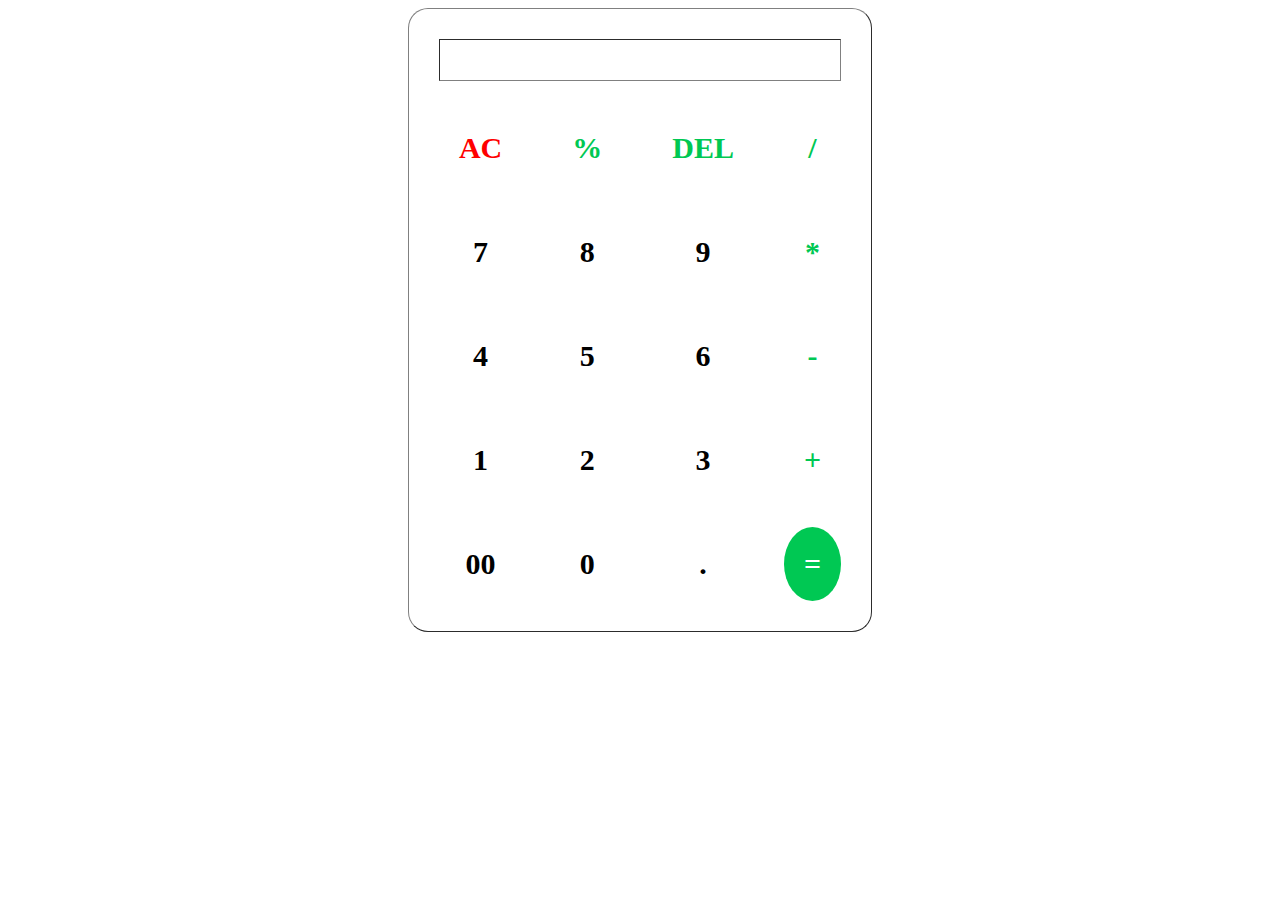
<file: Calculator/index.html>
<!DOCTYPE html>
<html lang="en">
<head>
    <meta charset="UTF-8">
    <meta name="viewport" content="width=device-width, initial-scale=1.0">
    <link rel="stylesheet" href="style.css">
    <title>Document</title>
</head>
<body>
    <table border="1px" align="center" cellspacing="30px" cellpadding="20px">
        <tr>
            <th colspan="4" id="screen"> </th>
        </tr>

        <tr>
            <td style="color: red;" onclick="AC()">AC</td>
            <td style="color:#00C853;" onclick="cal('%')">%</td>
            <td style="color:#00C853;" onclick="DEL()">DEL</td>
            <td style="color:#00C853;" onclick="cal('/')">/</td>
        </tr>

        <tr>
            <td onclick="cal('7')">7</td>
            <td onclick="cal('8')">8</td>
            <td onclick="cal('9')">9</td>
            <td style="color:#00C853;" onclick="cal('*')">*</td>
        </tr>

        <tr>
            <td onclick="cal('4')">4</td>
            <td onclick="cal('5')">5</td>
            <td onclick="cal('6')">6</td>
            <td style="color:#00C853;" onclick="cal('-')">-</td>
        </tr>

        <tr>
            <td onclick="cal('1')">1</td>
            <td onclick="cal('2')">2</td>
            <td onclick="cal('3')">3</td>
            <td style="color:#00C853;" onclick="cal('+')">+</td>
        </tr>

        <tr>
            <td onclick="cal('00')">00</td>
            <td onclick="cal('0')">0</td>
            <td onclick="cal('.')">.</td>
            <td style="background-color:#00C853;color: white;" onclick="res()">=</td>
        </tr>
    <script src="app.js"></script>
</body>
</html>
</file>
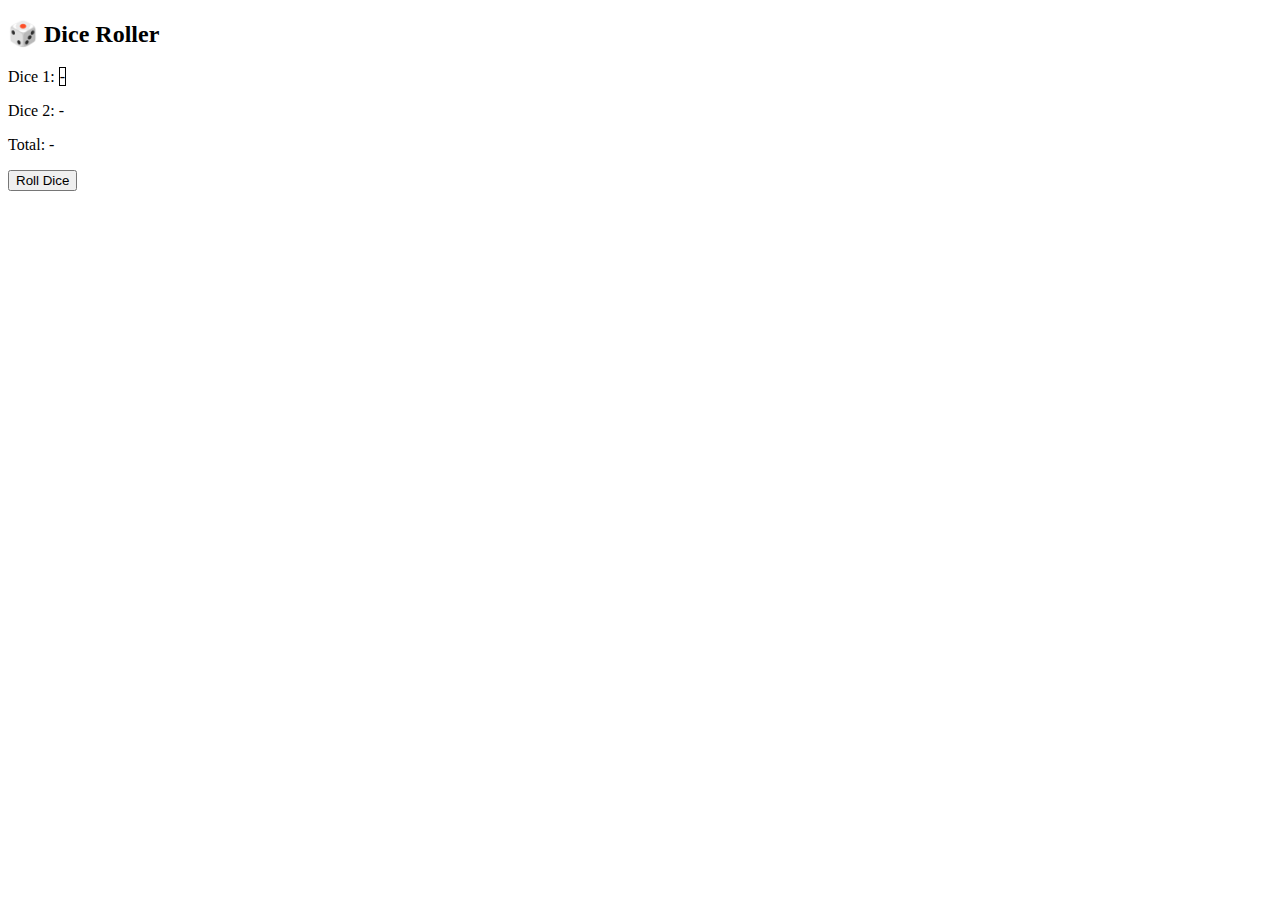
<file: dice roll/index.html>
<!DOCTYPE html>
<html lang="en">
<head>
<meta charset="UTF-8">
<meta name="viewport" content="width=device-width, initial-scale=1.0">
<title>Two Dice Roll</title>
</head>
<style>
    #dice1{
        border: 1px solid black;
        height: 100px;
    }
</style>
<body>

<h2>🎲 Dice Roller</h2>
<p>Dice 1: <span id="dice1">-</span></p>
<p>Dice 2: <span id="dice2">-</span></p>
<p>Total: <span id="total">-</span></p>

<button onclick="rollDice()">Roll Dice</button>

<script>
function rollDice() {
    // Generate random numbers from 1 to 6
    let dice1 = Math.floor(Math.random() * 6) + 1;
    let dice2 = Math.floor(Math.random() * 6) + 1;

    // Update HTML
    document.getElementById('dice1').innerText = dice1;
    document.getElementById('dice2').innerText = dice2;
    document.getElementById('total').innerText = dice1 + dice2;
}
</script>

</body>
</html>
</file>
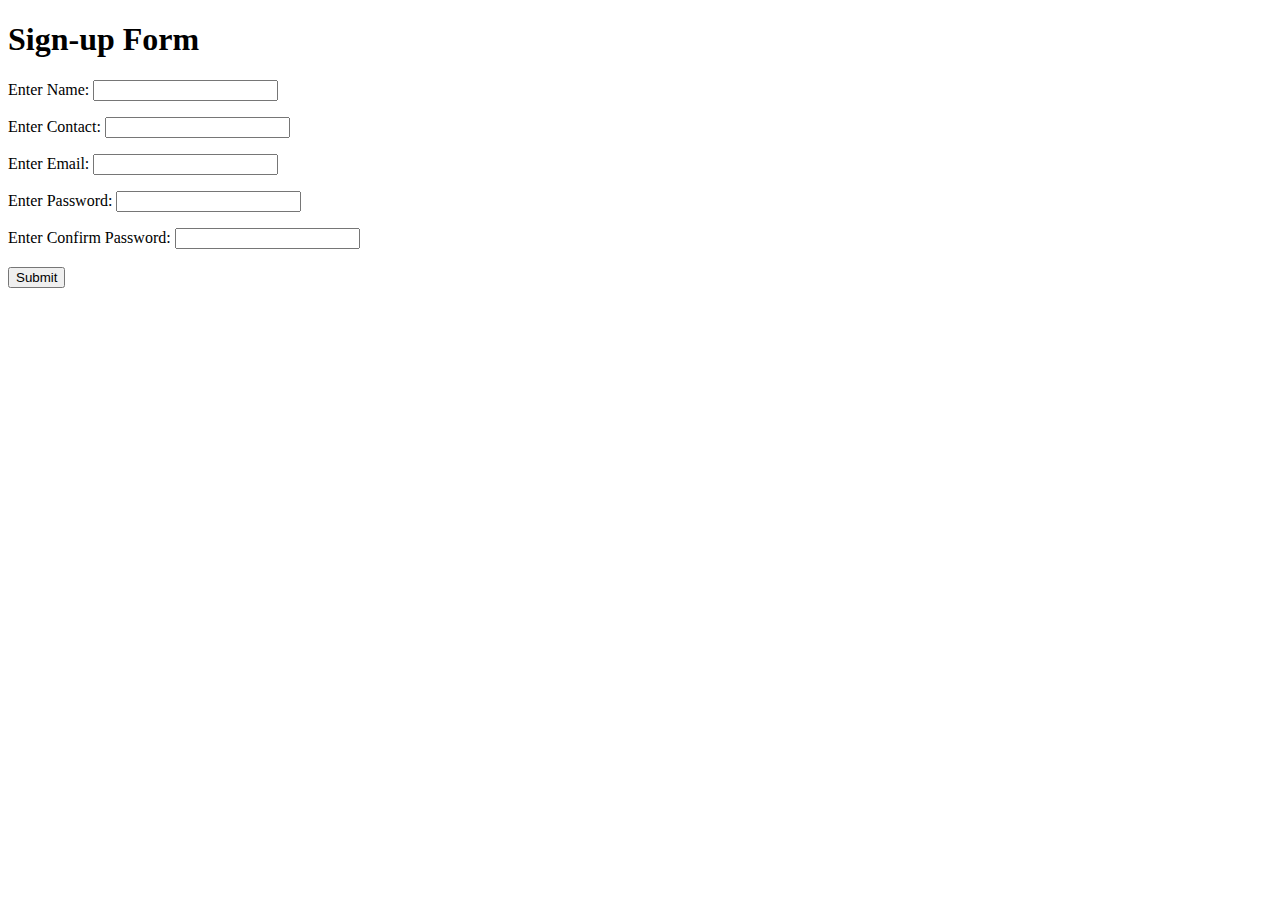
<file: Form validation/index.html>
<!DOCTYPE html>
<html lang="en">
<head>
    <meta charset="UTF-8">
    <meta name="viewport" content="width=device-width, initial-scale=1.0">
    <link rel="stylesheet" href="style.css">
    <title>Document</title>
</head>
<body>
    <h1>Sign-up Form</h1>
    <form action="">
        <p id="errname"></p>
        Enter Name: <input type="text" id="name"> <br>
        <p id="errnum"></p>
        Enter Contact: <input type="text" id="num"> <br>
        <p id="erremail"></p>
        Enter Email: <input type="text" id="email"> <br>
        <p id="errpass"></p>
        Enter Password: <input type="text" id="pass"> <br>
        <p id="errcpass"></p>
        Enter Confirm Password: <input type="text" id="cpass"> <br><br>
        <input type="Submit" onclick="return formValid()">
    </form>
    <script src="app.js"></script>
</body>
</html>
</file>
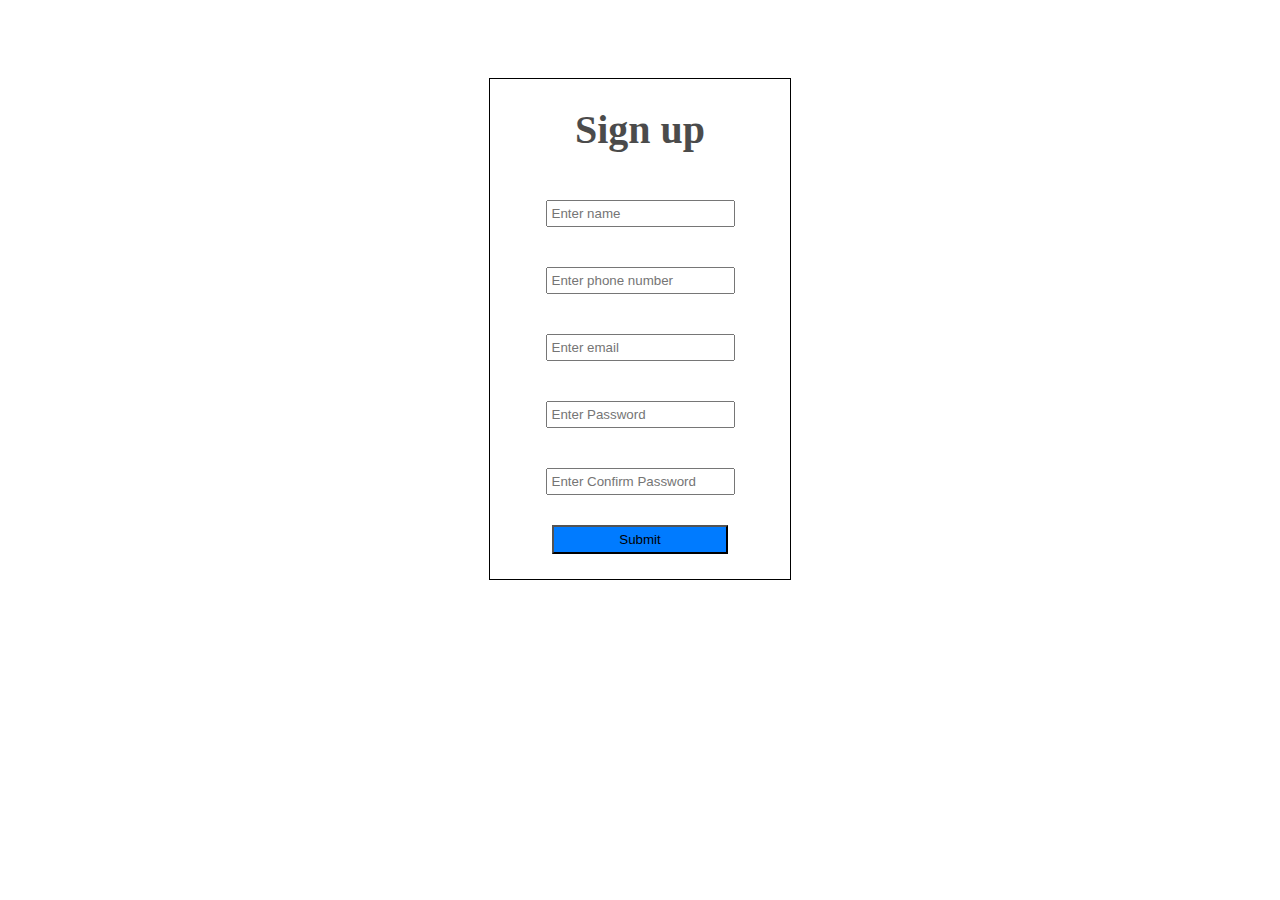
<file: Sign-up form/index.html>
<!DOCTYPE html>
<html lang="en">
<head>
    <meta charset="UTF-8">
    <meta name="viewport" content="width=device-width, initial-scale=1.0">
    <link rel="stylesheet" href="style.css">
    <title>Document</title>
</head>
<body>
    <div class="main">
        <h1>Sign up</h1>
        <input type="text" placeholder="Enter name" class="main1" id="name">
        <input type="text" placeholder="Enter phone number" class="main1" id="num">
        <input type="text" placeholder="Enter email" class="main1" id="email">
        <input type="text" placeholder="Enter Password" class="main1" id="pass">
        <input type="text" placeholder="Enter Confirm Password" class="main1" id="cpass"> <br>
        <input type="Submit" class="main2" onclick="return fun()">
    </div>

    <script src="app.js"></script>
</body>
</html>
</file>
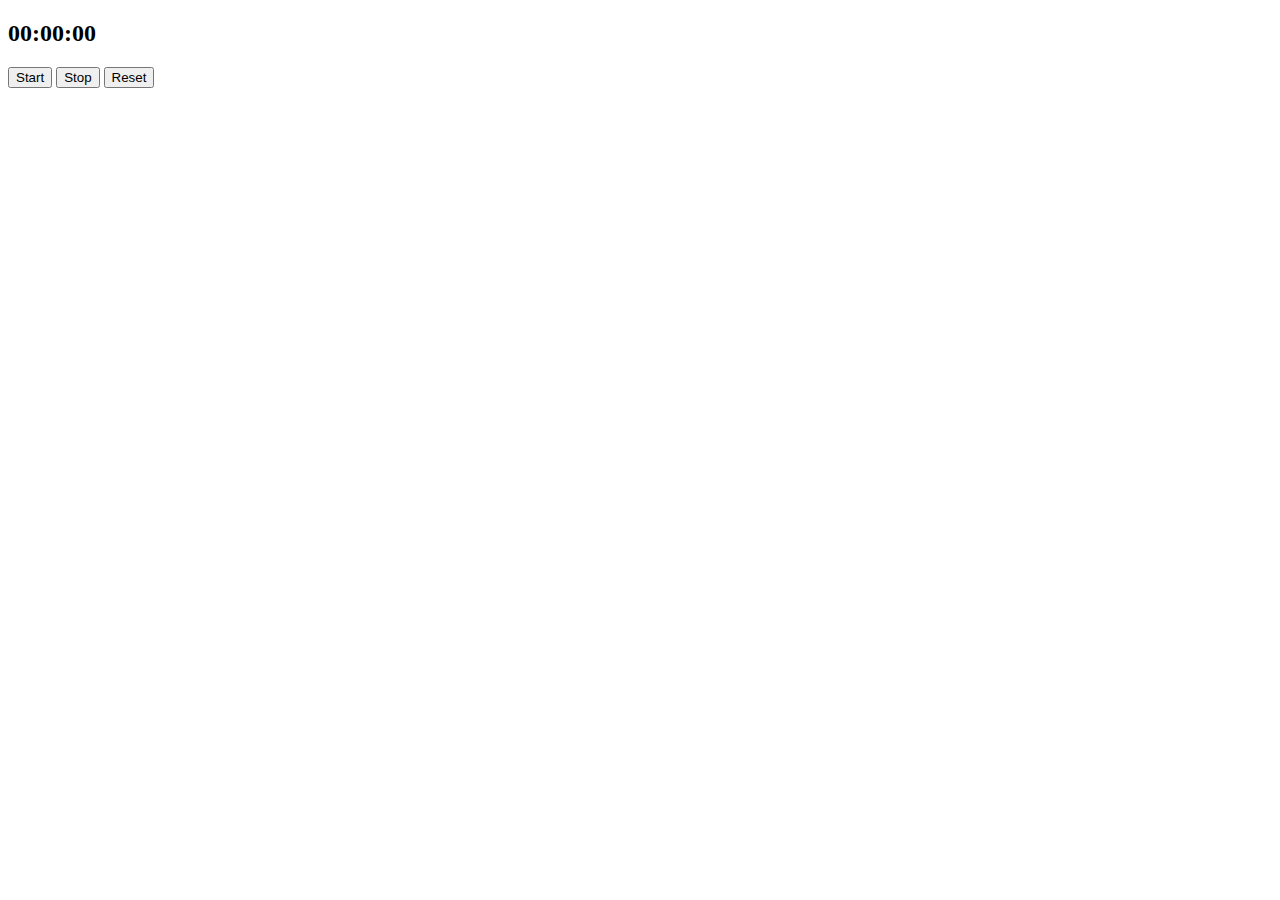
<file: Stop watch/index.html>
<!DOCTYPE html>
<html lang="en">
<head>
    <meta charset="UTF-8">
    <meta name="viewport" content="width=device-width, initial-scale=1.0">
    <title>Document</title>
</head>
<body>
    <h2 id="display">00:00:00</h2>
<button onclick="startTimer()">Start</button>
<button onclick="stopTimer()">Stop</button>
<button onclick="resetTimer()">Reset</button>
    <script src="app.js"></script>
</body>
</html>
</file>
<file: Calculator/style.css>
table{
    border-radius: 20px;
}

table tr td{
    border-radius: 50%;
    text-align: center;
    font-size: 30px;
    font-weight: 700;
    background-color: white;
    border: none;
    cursor: pointer;
}
</file>
<file: Form validation/style.css>
p{
    color: red;
}
</file>
<file: Sign-up form/style.css>
body{
    display: flex;
    align-items: center;
    justify-content: center;
}

.main{
    height: 500px;
    width: 300px;
    border:1px solid black;
    margin-top: 70px;
    text-align: center;
}

.main h1{
    font-size: 40px;
    opacity: 0.7;
}

.main1{
    margin: 20px;
    padding: 4px;
}

.main2{
    margin-top:10px;
    padding-left: 65px;
    padding-right: 65px;
    padding-top: 5px;
    padding-bottom: 5px;
    background-color:#007BFF;
    
}
</file>
